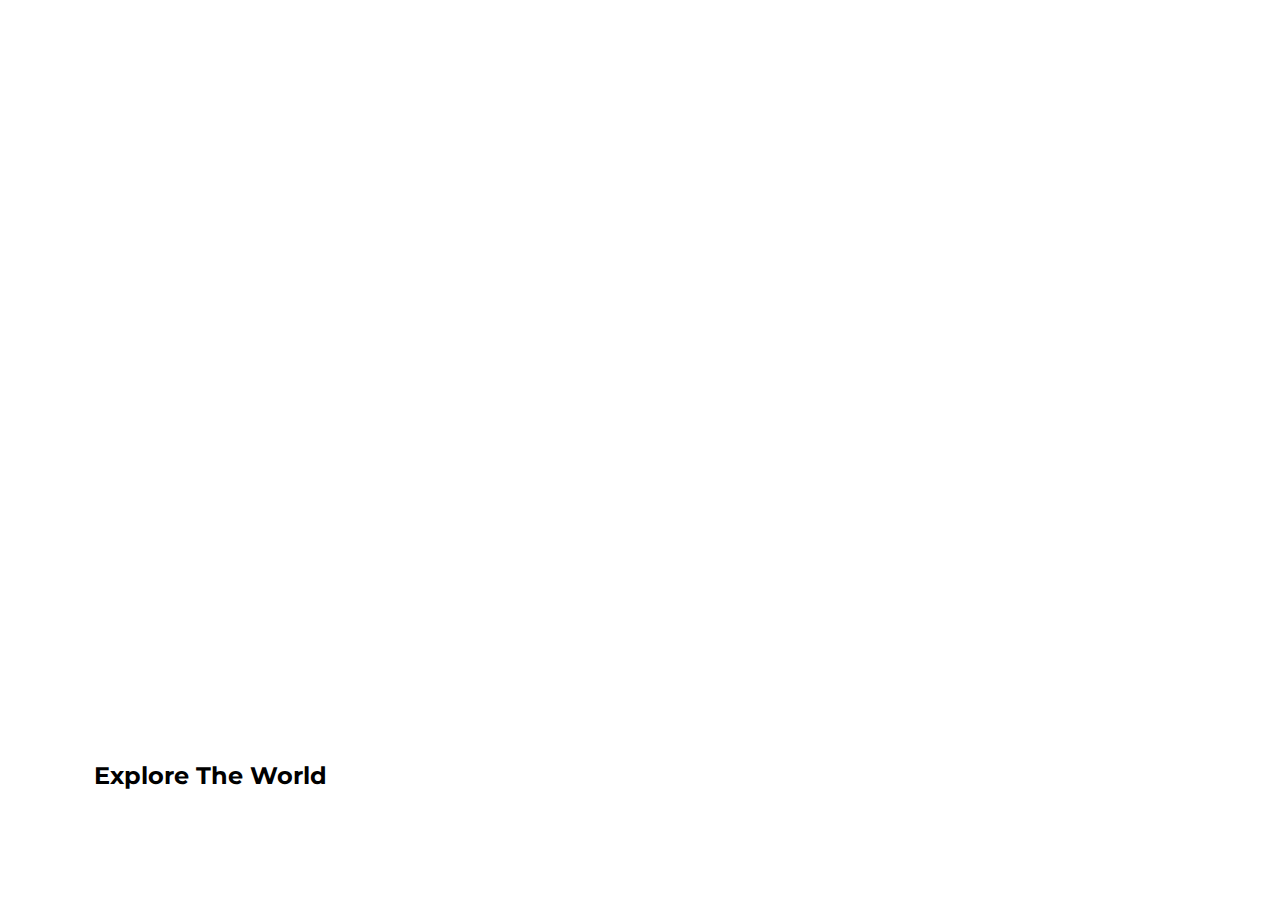
<file: Expanding-Cards/index.html>
<!DOCTYPE html>
<html lang="en">

<head>
  <meta charset="UTF-8">
  <meta name="viewport" content="width=device-width, initial-scale=1.0">
  <!-- You can add font awesome from cdnjs.com -->
  <!-- <link rel="stylesheet" href="https://cdnjs.cloudflare.com/ajax/libs/font-awesome/6.4.2/css/all.min.css" integrity="sha512-z3gLpd7yknf1YoNbCzqRKc4qyor8gaKU1qmn+CShxbuBusANI9QpRohGBreCFkKxLhei6S9CQXFEbbKuqLg0DA==" crossorigin="anonymous" referrerpolicy="no-referrer" /> -->
  <link rel="stylesheet" href="style.css">
  <title>Expanding Cards</title>
</head>

<body>
  <div class="container">
    <div class="panel active" style="background-image: url(https://images.pexels.com/photos/1367192/pexels-photo-1367192.jpeg?auto=compress&cs=tinysrgb&w=1260&h=750&dpr=1);">
      <h3>Explore The World</h3>
    </div>
    <div class="panel" style="background-image: url(https://images.pexels.com/photos/356269/pexels-photo-356269.jpeg?auto=compress&cs=tinysrgb&w=1260&h=750&dpr=1);">
      <h3>Hello World</h3>
    </div>
    <div class="panel" style="background-image: url(https://images.pexels.com/photos/1646311/pexels-photo-1646311.jpeg?auto=compress&cs=tinysrgb&w=1260&h=750&dpr=1);">
      <h3>Well Well</h3>
    </div>
    <div class="panel" style="background-image: url(https://images.pexels.com/photos/14397416/pexels-photo-14397416.jpeg?auto=compress&cs=tinysrgb&w=1260&h=750&dpr=1);">
      <h3> Around The World</h3>
    </div>
    <div class="panel" style="background-image: url(https://images.pexels.com/photos/3187145/pexels-photo-3187145.jpeg?auto=compress&cs=tinysrgb&w=1260&h=750&dpr=1);">
      <h3>Very Cold</h3>
    </div>
  </div>
  <script src="script.js"></script>
</body>

</html>
</file>
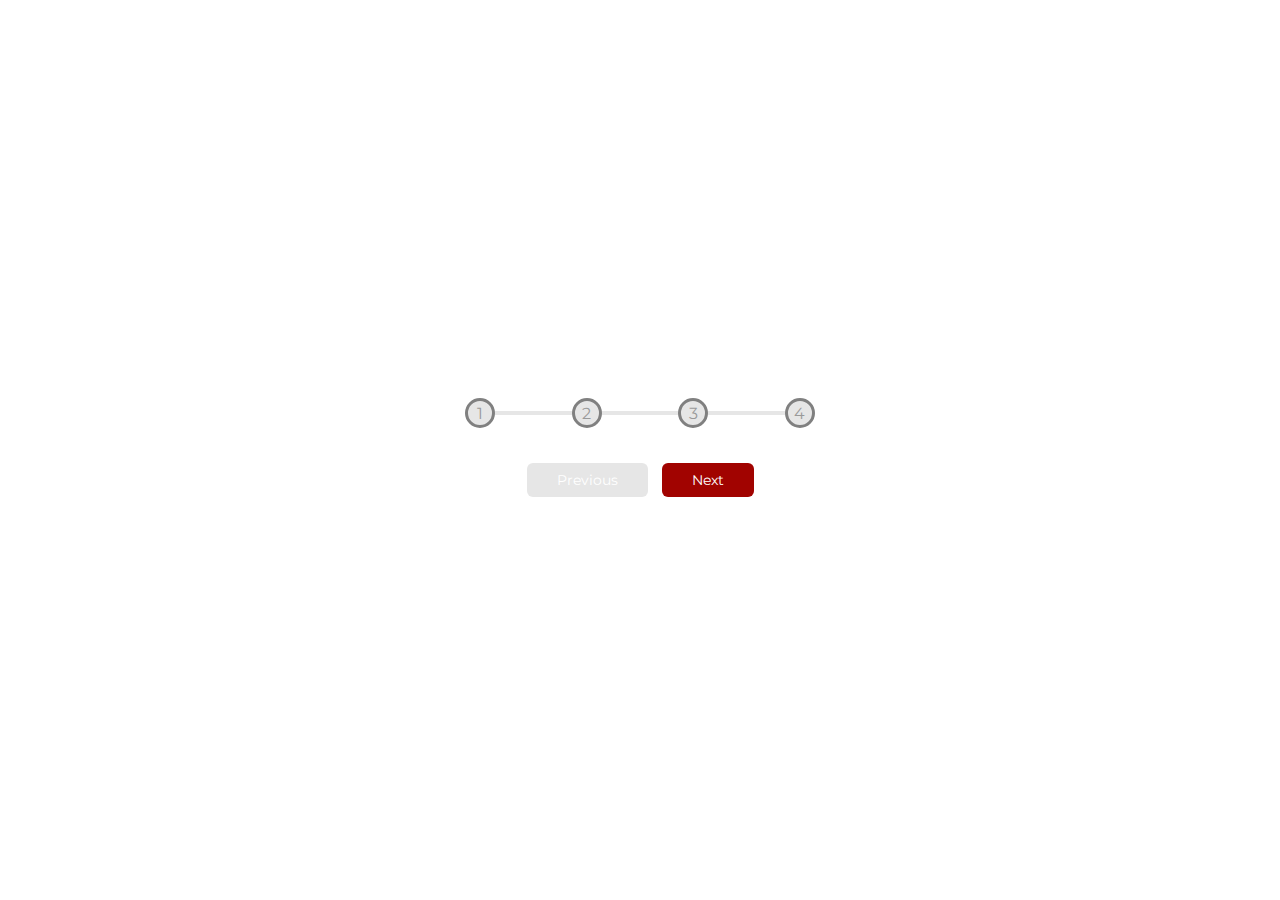
<file: Progress-Steps/index.html>
<!DOCTYPE html>
<html lang="en">

<head>
  <meta charset="UTF-8">
  <meta name="viewport" content="width=device-width, initial-scale=1.0">
  <!-- You can add font awesome from cdnjs.com -->
  <!-- <link rel="stylesheet" href="https://cdnjs.cloudflare.com/ajax/libs/font-awesome/6.4.2/css/all.min.css" integrity="sha512-z3gLpd7yknf1YoNbCzqRKc4qyor8gaKU1qmn+CShxbuBusANI9QpRohGBreCFkKxLhei6S9CQXFEbbKuqLg0DA==" crossorigin="anonymous" referrerpolicy="no-referrer" /> -->
  <link rel="stylesheet" href="style.css">
  <title>Progress Steps</title>
</head>

<body>
  <div class="container">
    <div class="progress-container">
      <div class="progress" id="progress"></div>
      <div class="circle" id="active">1</div>
      <div class="circle">2</div>
      <div class="circle">3</div>
      <div class="circle">4</div>
    </div>
    <button class="btn" id="prev" disabled>Previous</button>
    <button class="btn" id="next">Next</button>
  </div>
  <script src="script.js"></script>
</body>

</html>
</file>
<file: Expanding-Cards/style.css>
@import url('https://fonts.googleapis.com/css2?family=Montserrat&display=swap');

*{
  box-sizing: border-box;
}
body{
  font-family: 'Montserrat', sans-serif;
  /* To center */
  display: flex;
  /* to center the items center */
  align-items: center;
  justify-content: center;
  /* view per hight, vh - the entire height of the browser */
  height: 100vh;
  overflow: hidden;
  margin: 0;
}

.container{
  /* Now all the item inside the container are flex, they will look like a row */
  display: flex;
  /* vw - viewport width - using 90 out of 100*/
  width: 90vw;
}
.panel{
  /* TODO:cover */
  background-size: auto 100%;
  background-position: center;
  background-repeat: no-repeat;
  /* viewport height- vh, viewport width - ww */
  height: 80vh;
  border-radius: 25px;
  cursor: pointer;
  /* flexwidth, initial value of 0.5, they will be even */
  flex: 0.5;
  margin: 10px;
  /* we want the position of the h3 inside absolute so we have to make the panel realtive*/
  position: relative;
  /* We're going to add a transition when we click the img and it will expand */
  transition: flex 0.7s ease-in;
}

.panel h3{
  font-size: 24px;
  position: absolute;
  /* the title will display in the bottom left */
  bottom: 20px;
  left: 20px;
  margin: 0;
  /* we will hide the title until the card is selected */
  opacity: 0;
}
.panel.active{
  /* The size of the active card will increase*/
  flex: 5;
}
.panel.active h3{
  /* the title is visible again */
  opacity: 1;
  transition: opacity 0.3s ease-in 0.4s;
}

@media (max-width: 480px){
  /* When the screen size is smaller than 480px the container will take more space */
  .container{
    width: 100vw;
  }

  /* We will hide the last 2 panels when the screen size is smaller than 480px */
  /* nth-of-type, takes the number of panels so you can do something with them */
  .panel:nth-of-type(4), .panel:nth-of-type(5){
    display: none;
  }
}
</file>
<file: Progress-Steps/style.css>
@import url('https://fonts.googleapis.com/css2?family=Montserrat&display=swap');

/* we're creating global variables for use  */
:root{
  --fill-color: #a10300;
  --empty-color: #e6e6e6;
}

*{
  box-sizing: border-box;
}
body{
  
  font-family: 'Montserrat', sans-serif;
  /* To center */
  display: flex;
  /* to center the items center */
  align-items: center;
  justify-content: center;
  /* view per hight, vh - the entire height of the browser */
  height: 100vh;
  overflow: hidden;
  margin: 0;
}
.container{
  text-align: center;
}

.progress-container{
  display: flex;
  /* The numbers will have space between them */
  justify-content: space-between;
  /* relative so we can position other things inside*/
  position: relative;
  margin-bottom: 30px;
  max-width: 100%;
  /* we can adjust this size */
  width: 350px;
}
.progress-container::before{
  /* we need set it to empty string*/
  content: '';
  /* We're using the global variable color */
  background-color: var(--empty-color);
  /* absolute within the progress container which it's position relative*/
  position: absolute;
  /* we want it in the middle vertically */
  top: 50%;
  left: 0;
  /* Just to put the line in the middle */
  transform: translateY(-50%);
  height: 4px;
  /* the witdh will be the progress bar */
  width: 100%;
  z-index: -1;
}
.progress{
  background-color: var(--fill-color);
  /* absolute within the progress container which it's position relative*/
  position: absolute;
  /* we want it in the middle vertically */
  top: 50%;
  left: 0;
  /* Just to put the line in the middle */
  transform: translateY(-50%);
  height: 4px;
  /* the witdh will be the progress bar */
  width: 0%;
  z-index: -1;
  /* the transition to look smoother */
  transition: 0.4 ease;
}

.circle{
  background-color: var(--empty-color);
  color: #999;
  border-radius: 50%;
  height: 30px;
  width: 30px;
  display: flex;
  /* Align the items vertically */
  align-items: center;
  /* align the content horizontal */
  justify-content: center;
  border: 3px solid grey;
  transition: .4s ease;
}

.circle.active{
  border-color: var(--fill-color);
}

.btn{
  background-color: var(--fill-color);
  color: #fff;
  border: 0;
  border-radius: 6px;
  cursor: pointer;
  font-family: inherit;
  /* 8 px top and bottom, 30px left and right */
  padding: 8px 30px;
  margin: 5px;
  font-size: 14px;
}

.btn:active{
  /* a little transform making it a little bigger when active */
  transform: scale(0.98);
}
.btn:focus{
  outline: 0;
}
.btn:disabled{
  background-color: var(--empty-color);
  cursor: not-allowed;
}
</file>
